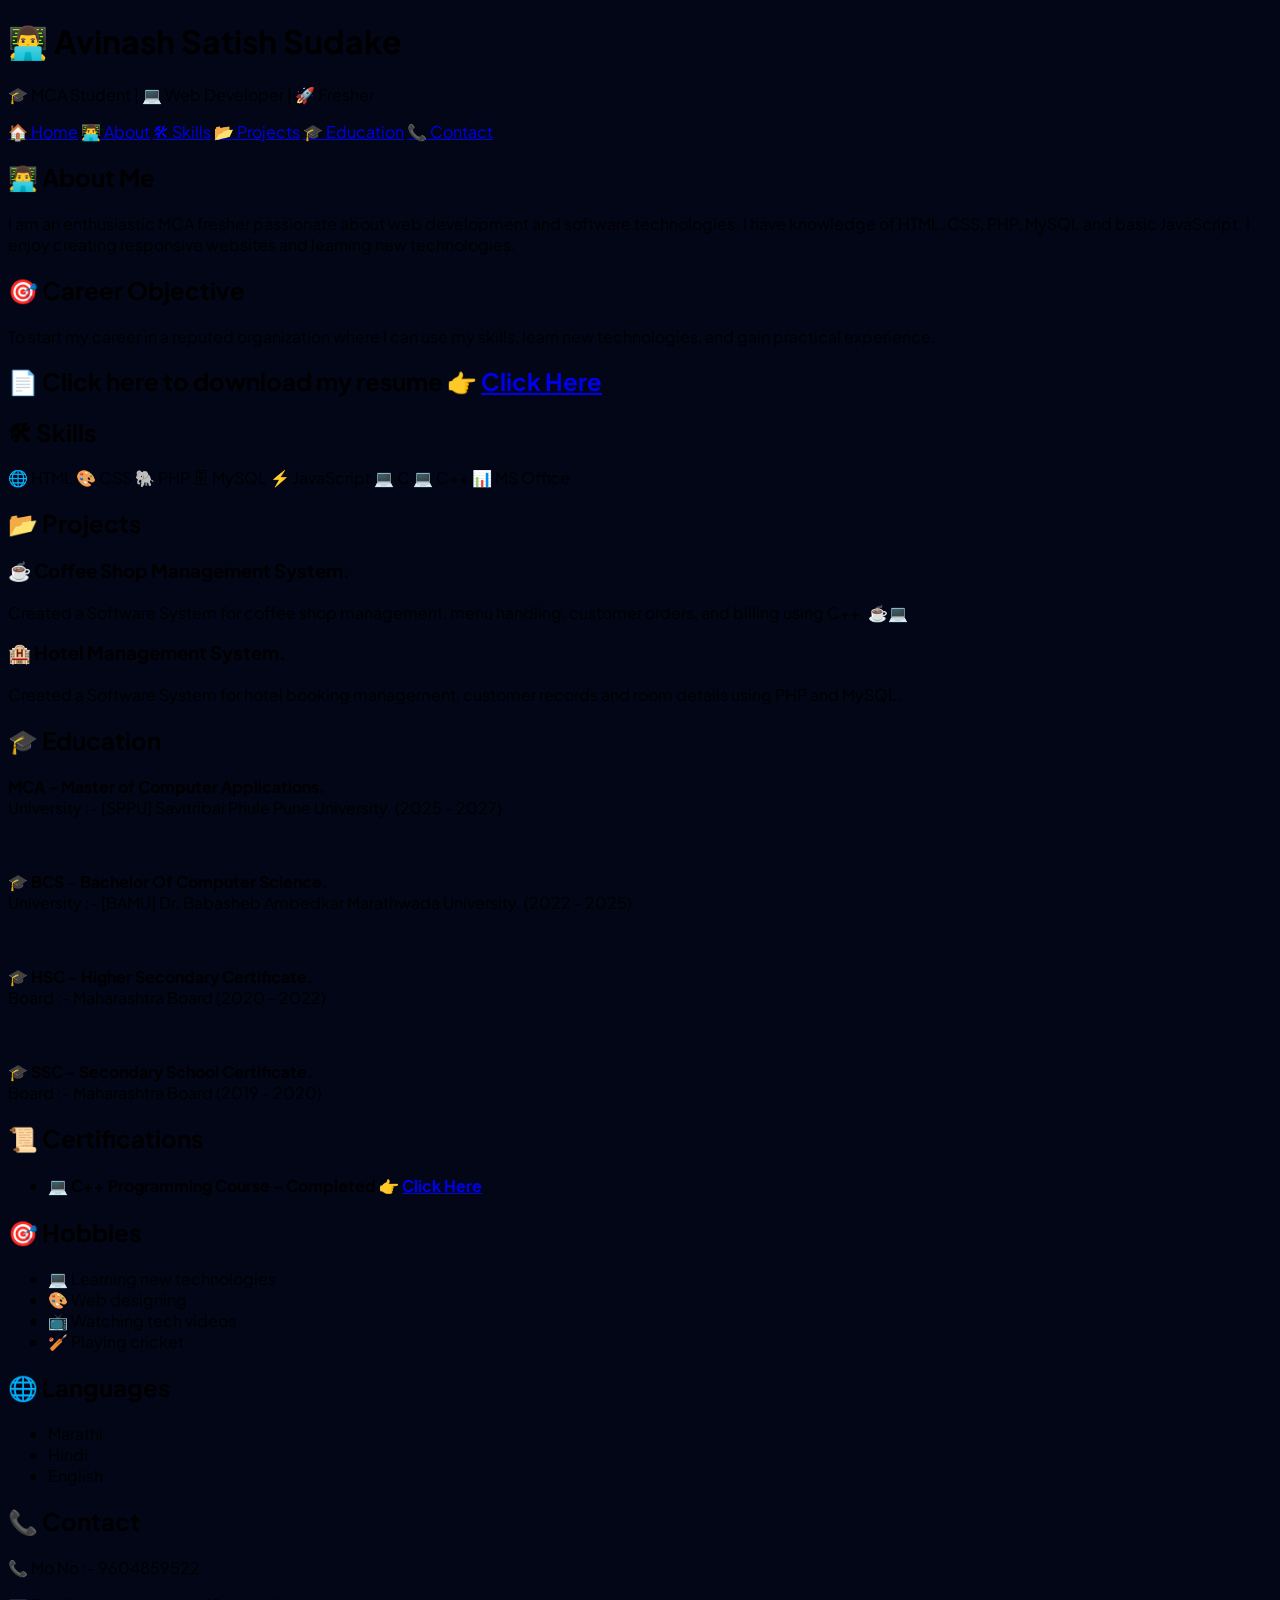
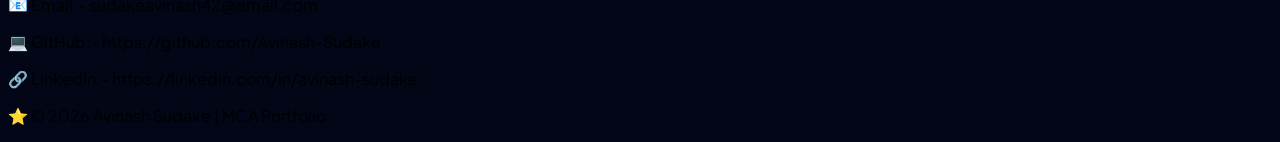
<file: portfolio.html>
<!DOCTYPE html>
<html>
<head>
<title>Avinash Sudake | MCA Portfolio</title>
<link rel="stylesheet" href="style.css" />
</head>
<body>
<header>
<h1>👨‍💻 Avinash Satish Sudake</h1>
<p>🎓 MCA Student | 💻 Web Developer | 🚀 Fresher</p>
</header>

<nav class="nav-links">
<a href="#Home">🏠 Home</a>
<a href="#About">👨‍💻 About</a>
<a href="#Skills">🛠 Skills</a>
<a href="#Projects">📂 Projects</a>
<a href="#Education">🎓 Education</a>
<a href="#Contact">📞 Contact</a>
</nav>
</div>

<section>
<h2>👨‍💻 About Me</h2>
<p>
I am an enthusiastic MCA fresher passionate about web development and software technologies. 
I have knowledge of HTML, CSS, PHP, MySQL and basic JavaScript. 
I enjoy creating responsive websites and learning new technologies.
</p>
</section>

<section>
<h2>🎯 Career Objective</h2>
<p>
To start my career in a reputed organization where I can use my skills, learn new technologies, and gain practical experience.
</p>
</section>

<section>
<p>
<h2>📄 Click here to download my resume 👉 <a href="image/Resume.pdf" download> Click Here</a>
</h2></p>
</section>

<section>
<h2>🛠 Skills</h2>

<div class="skills">
<span>🌐 HTML</span>
<span>🎨 CSS</span>
<span>🐘 PHP</span>
<span>🗄 MySQL</span>
<span>⚡ JavaScript</span>
<span>💻 C</span>
<span>💻 C++</span>
<span>📊 MS Office</span>
</div>

</section>

<section>
<h2>📂 Projects</h2>

<div class="project">
<h3>☕ Coffee Shop Management System.</h3>
<p>
Created a Software System for coffee shop management, 
menu handling, customer orders, and billing using C++. ☕💻
</p>
</div>

<div class="project">
<h3>🏨 Hotel Management System.</h3>
<p>
Created a Software System for hotel booking management,
customer records and room details using PHP and MySQL.
</p>
</div>

</section>

<section>
<h2>🎓 Education</h2>

<p><b>MCA – Master of Computer Applications.</b><br>
University :- [SPPU] Savitribai Phule Pune University. (2025 - 2027)</p>
<br>
<p><b>🎓 BCS - Bachelor Of Computer Science.</b><br>
University :- [BAMU] Dr. Babasheb Ambedkar Marathwada University. (2022 - 2025)</p>

<br>
<p><b>🎓 HSC - Higher Secondary Certificate.</b><br>
Board :- Maharashtra Board (2020 - 2022)</p>

<br>
<p><b>🎓 SSC - Secondary School Certificate.</b><br>
Board :- Maharashtra Board (2019 - 2020)</p>

</section>

<section>
<h2>📜 Certifications</h2>
<ul>
<li><h4>💻 C++ Programming Course – Completed 👉 <a href="image/c++.pdf" download> Click Here</a>
</li>
</h4></ul>
</section>

<section>
<h2>🎯 Hobbies</h2>
<ul>
<li>💻 Learning new technologies</li>
<li>🎨 Web designing</li>
<li>📺 Watching tech videos</li>
<li>🏏 Playing cricket</li>
</ul>
</section>

<section>
<h2>🌐 Languages</h2>
<ul>
<li> Marathi</li>
<li> Hindi</li>
<li> English</li>
</ul>
</section>

<section>
<h2>📞 Contact</h2>
<p>📞 Mo No :- 9604859522
<p>📧 Email:- sudakeavinash42@email.com</p>
<p>💻 GitHub:- https://github.com/Avinash-Sudake</p>
<p>🔗 LinkedIn:- https://linkedin.com/in/avinash-sudake
</p>

</section>

<footer>
<p>⭐ © 2026 Avinash Sudake | MCA Portfolio</p>
</footer>

</body>
</html>
</file>
<file: style.css>
@import url('https://fonts.googleapis.com/css2?family=Plus+Jakarta+Sans:wght@300;400;500;600;700;800&display=swap');
        
        body {
            font-family: 'Plus Jakarta Sans', sans-serif;
            background-color: #020617; /* slate-950 */
        }

        .glass {
            background: rgba(15, 23, 42, 0.6);
            backdrop-filter: blur(12px);
            border: 1px solid rgba(255, 255, 255, 0.1);
        }

        .hero-gradient {
            background: radial-gradient(circle at 50% 50%, rgba(59, 130, 246, 0.15) 0%, transparent 50%);
        }

        .skill-tag {
            transition: all 0.3s cubic-bezier(0.4, 0, 0.2, 1);
        }

        .skill-tag:hover {
            transform: translateY(-5px);
            box-shadow: 0 10px 20px -10px rgba(59, 130, 246, 0.5);
            border-color: rgba(59, 130, 246, 0.5);
        }

        .profile-ring {
            position: relative;
        }
        
        .profile-ring::before {
            content: '';
            position: absolute;
            inset: -8px;
            border: 2px dashed rgba(59, 130, 246, 0.3);
            border-radius: 50%;
            animation: spin 20s linear infinite;
        }

        @keyframes spin {
            from { transform: rotate(0deg); }
            to { transform: rotate(360deg); }
        }

        /* Custom Scrollbar */
        ::-webkit-scrollbar {
            width: 8px;
        }
        ::-webkit-scrollbar-track {
            background: #020617;
        }
        ::-webkit-scrollbar-thumb {
            background: #1e293b;
            border-radius: 10px;
        }
        ::-webkit-scrollbar-thumb:hover {
            background: #3b82f6;
        }
</file>
